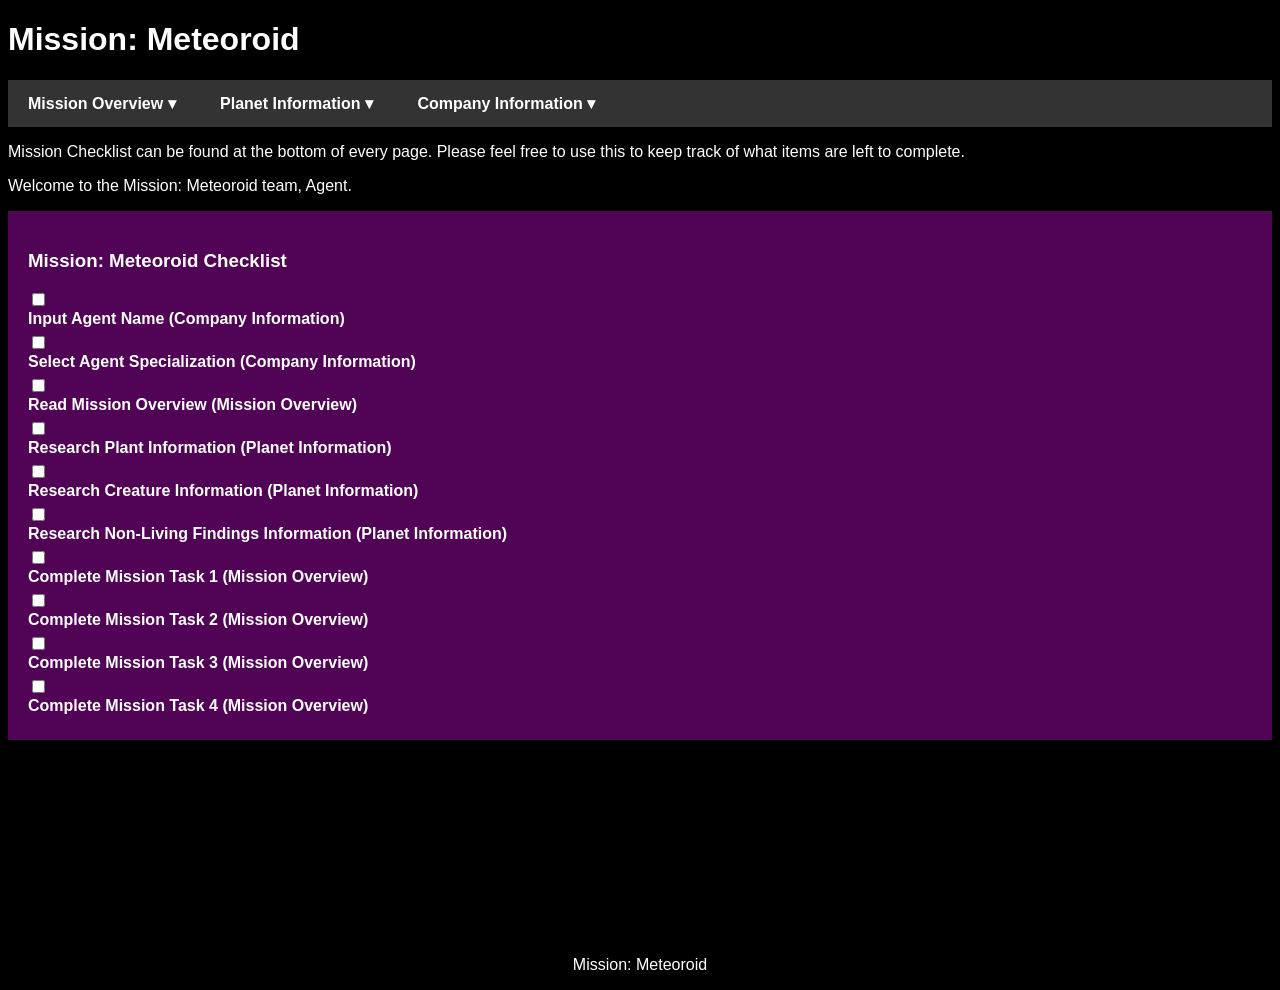
<file: index.html>
<!DOCTYPE html>
<html lang="en">
<head>
    <meta charset="UTF-8">
    <meta name="viewport" content="width=device-width, initial-scale=1.0">
    <title>Mission: Meteoroid</title>
    <link rel="stylesheet" href="style.css">
    <script src="script.js"></script>
</head>
<body>

    <header>
        <h1>Mission: Meteoroid</h1>

     <nav aria-label="Main Navigation">
    <ul class="main-nav">
      
      <!-- Main button container with dropdown menu -->
      <li class="dropdown">
        <a href="MO.html" class="nav-btn">Mission Overview ▾</a>
        <!-- Sub-navigation links container -->
        <ul class="sub-nav">
          <li><a href="MO.html#MG">Mission Goals</a></li>
          <li><a href="MO.html#MS">Mission Status</a></li>
        </ul>
      </li>
      <li class="dropdown">
        <a href="PI.html" class="nav-btn">Planet Information ▾</a>
        <!-- Sub-navigation links container -->
        <ul class="sub-nav">
          <li><a href="PI.html#V">Vegitation</a></li>
          <li><a href="PI.html#C">Creatures</a></li>
          <li><a href="PI.html#NLF">Non-living Findings</a></li>
        </ul>
      </li>
      <li class="dropdown">
        <a href="CI.html" class="nav-btn">Company Information ▾</a>
        <!-- Sub-navigation links container -->
        <ul class="sub-nav">
          <li><a href="CI.html#AA">Agent Account</a></li>
        </ul>
      </li>
    </ul>
    <p>Mission Checklist can be found at the bottom of every page. Please feel free to use this to keep track of what items are left to complete.</p>
    </header>

    <main>
        <p>Welcome to the Mission: Meteoroid team, Agent.</p>
    </main>

<aside>
    <h3>Mission: Meteoroid Checklist</h3>

<div class="check">
    <input type="checkbox" id="task1">
    <label for="task3">Input Agent Name (Company Information)</label>
</div>

<div class="check">
    <input type="checkbox" id="task2">
    <label for="task3">Select Agent Specialization (Company Information)</label>
</div>

<div class="check">
    <input type="checkbox" id="task3">
    <label for="task1">Read Mission Overview (Mission Overview)</label>
</div>

<div class="check">
    <input type="checkbox" id="task4">
    <label for="task2">Research Plant Information (Planet Information)</label>
</div>

<div class="check">
<input type="checkbox" id="task5">
    <label for="task2">Research Creature Information (Planet Information)</label>
</div>

<div class="check">
<input type="checkbox" id="task6">
    <label for="task2">Research Non-Living Findings Information (Planet Information)</label>
</div>

<div class="check">
    <input type="checkbox" id="task7">
    <label for="task3">Complete Mission Task 1 (Mission Overview)</label>
</div>

<div class="check">
    <input type="checkbox" id="task8">
    <label for="task3">Complete Mission Task 2 (Mission Overview)</label>
</div>


<div class="check">
    <input type="checkbox" id="task9">
    <label for="task3">Complete Mission Task 3 (Mission Overview)</label>
</div>

<div class="check">
    <input type="checkbox" id="task10">
    <label for="task3">Complete Mission Task 4 (Mission Overview)</label>
</div>

</aside>

    <footer>
        <p>Mission: Meteoroid</p>
    </footer>

</body>
</html>
</file>
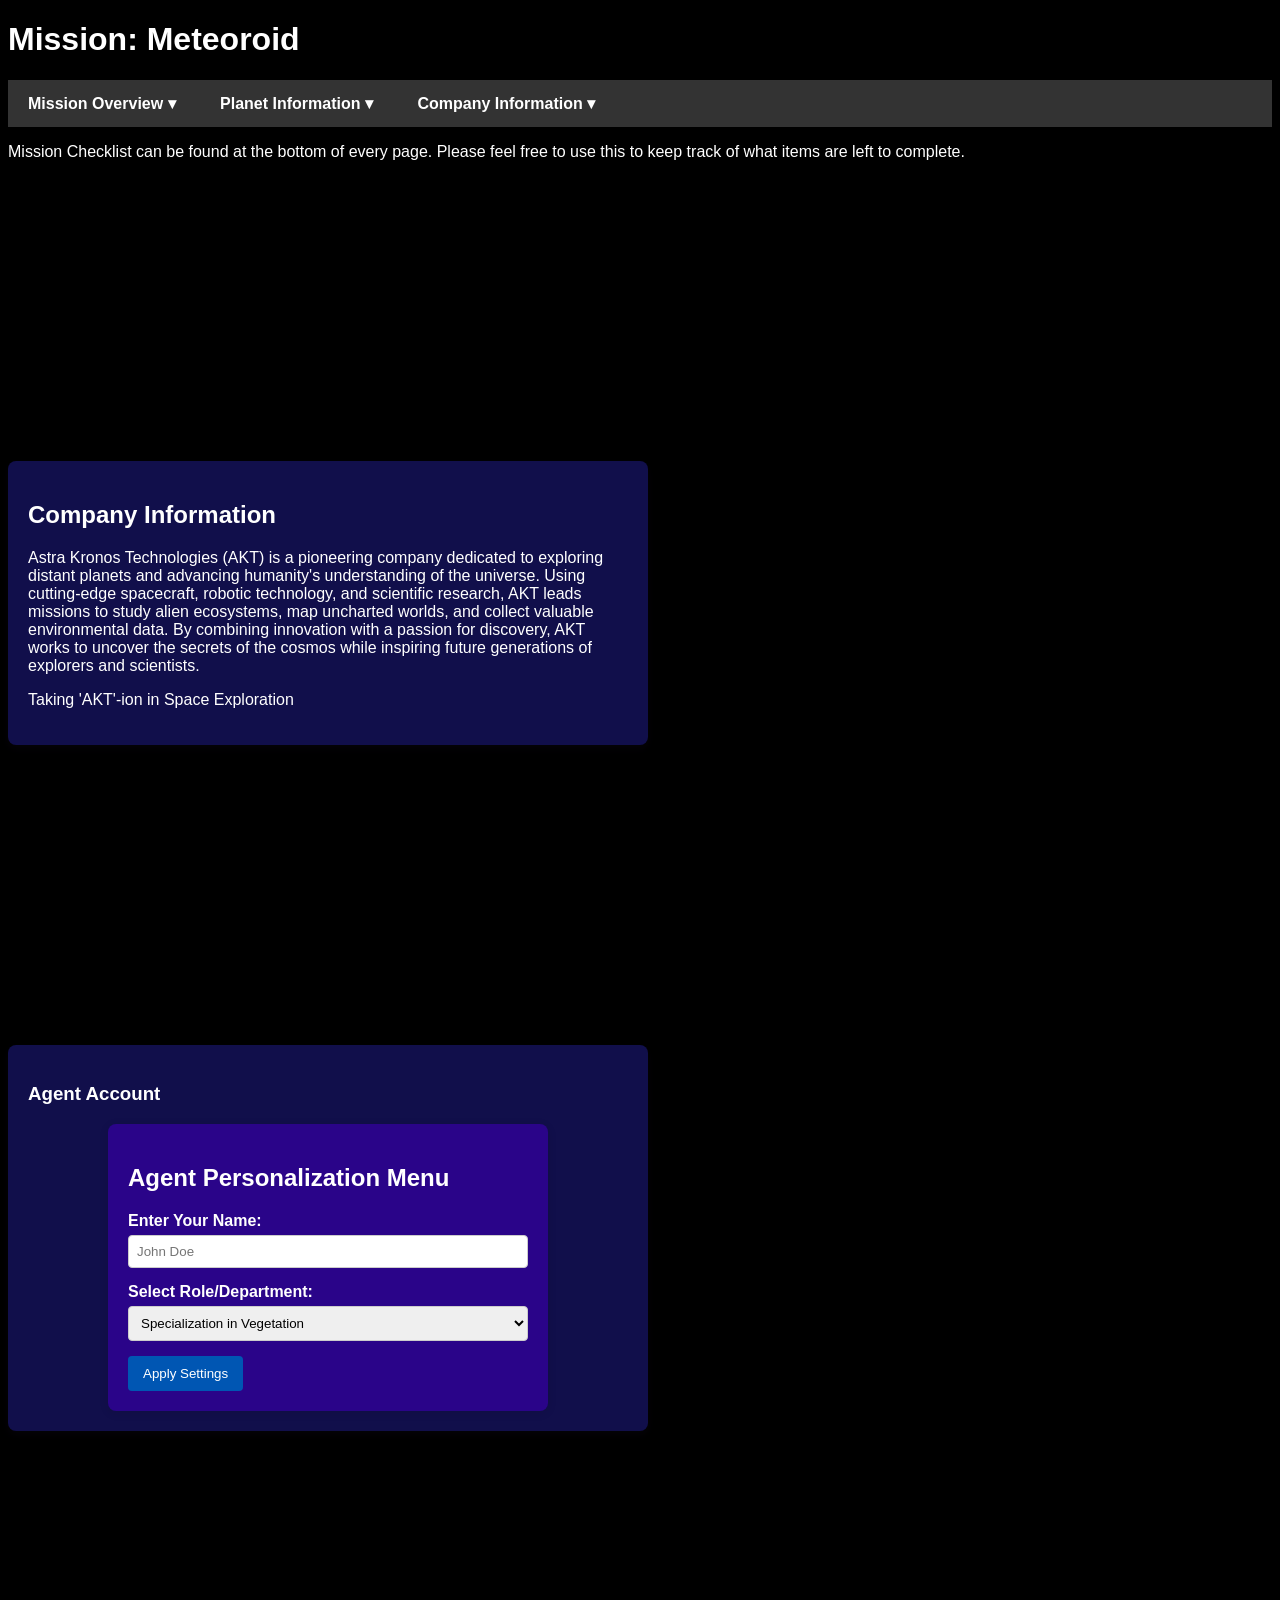
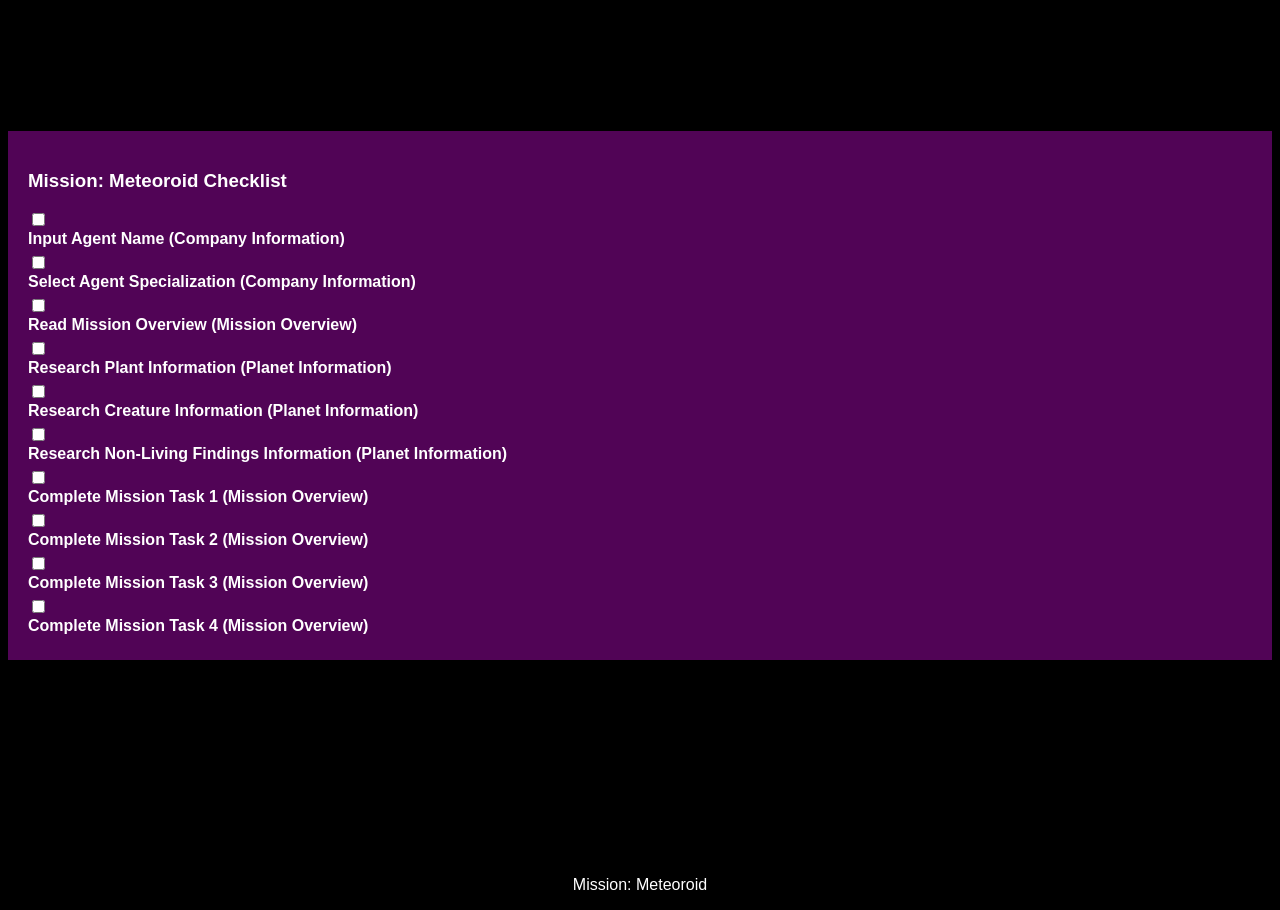
<file: CI.html>
<!DOCTYPE html>
<html lang="en">
<head>
    <meta charset="UTF-8">
    <meta name="viewport" content="width=device-width, initial-scale=1.0">
    <title>Mission: Meteoroid</title>
    <link rel="stylesheet" href="style.css">
    <script src="script.js"></script>
</head>
<body>

    <header>
        <h1>Mission: Meteoroid</h1>
        <nav aria-label="Main Navigation">
    <ul class="main-nav">
      
      <!-- Main button container with dropdown menu -->
      <li class="dropdown">
        <a href="MO.html" class="nav-btn">Mission Overview ▾</a>
        <!-- Sub-navigation links container -->
        <ul class="sub-nav">
          <li><a href="MO.html#MG">Mission Goals</a></li>
          <li><a href="MO.html#MS">Mission Status</a></li>
        </ul>
      </li>
      <li class="dropdown">
        <a href="PI.html" class="nav-btn">Planet Information ▾</a>
        <!-- Sub-navigation links container -->
        <ul class="sub-nav">
          <li><a href="PI.html#V">Vegitation</a></li>
          <li><a href="PI.html#C">Creatures</a></li>
          <li><a href="PI.html#NLF">Non-living Findings</a></li>
        </ul>
      </li>
      <li class="dropdown">
        <a href="CI.html" class="nav-btn">Company Information ▾</a>
        <!-- Sub-navigation links container -->
        <ul class="sub-nav">
          <li><a href="CI.html#AA">Agent Account</a></li>
        </ul>
      </li>
    </ul>
        <p>Mission Checklist can be found at the bottom of every page. Please feel free to use this to keep track of what items are left to complete.</p>
    </header>
     <section class="card">
    <h2>Company Information</h2>
        <p>Astra Kronos Technologies (AKT) is a pioneering company dedicated to exploring distant planets and advancing humanity's understanding of the universe. Using cutting-edge spacecraft, robotic technology, and scientific research, AKT leads missions to study alien ecosystems, map uncharted worlds, and collect valuable environmental data. 
            By combining innovation with a passion for discovery, AKT works to uncover the secrets of the cosmos while inspiring future generations of explorers and scientists.</p>
            <p>Taking 'AKT'-ion in Space Exploration</p>
    </section>

    <section class="card">
<h3 id="AA">Agent Account</h3>
    


<div class="menu-container">
    <h2>Agent Personalization Menu</h2>
    
    <div class="input-group">
        <label for="agentName">Enter Your Name:</label>
        <input type="text" id="agentName" placeholder="John Doe">
    </div>

    <div class="input-group">
        <label for="agentRole">Select Role/Department:</label>
        <select id="agentRole">
            <option value="Vegetation Investigation">Specialization in Vegetation</option>
            <option value="Creatures Investigation">Specialization in Creatures</option>
            <option value="Non-Living Factor Investigation">Specialization in Non-living Factors</option>
        </select>
    </div>

    <button onclick="applyPersonalization()">Apply Settings</button>

    <div class="personalized-header" id="displayArea" style="display: none;">
        <h3>Welcome, <span id="outName"></span>!</h3>
        <p>We appreciate your work in: <span id="outRole"></span></p>
    </div>
</div>

</section>

<aside>
    <h3>Mission: Meteoroid Checklist</h3>

<div class="check">
    <input type="checkbox" id="task1">
    <label for="task3">Input Agent Name (Company Information)</label>
</div>

<div class="check">
    <input type="checkbox" id="task2">
    <label for="task3">Select Agent Specialization (Company Information)</label>
</div>

<div class="check">
    <input type="checkbox" id="task3">
    <label for="task1">Read Mission Overview (Mission Overview)</label>
</div>

<div class="check">
    <input type="checkbox" id="task4">
    <label for="task2">Research Plant Information (Planet Information)</label>
</div>

<div class="check">
<input type="checkbox" id="task5">
    <label for="task2">Research Creature Information (Planet Information)</label>
</div>

<div class="check">
<input type="checkbox" id="task6">
    <label for="task2">Research Non-Living Findings Information (Planet Information)</label>
</div>

<div class="check">
    <input type="checkbox" id="task7">
    <label for="task3">Complete Mission Task 1 (Mission Overview)</label>
</div>

<div class="check">
    <input type="checkbox" id="task8">
    <label for="task3">Complete Mission Task 2 (Mission Overview)</label>
</div>


<div class="check">
    <input type="checkbox" id="task9">
    <label for="task3">Complete Mission Task 3 (Mission Overview)</label>
</div>

<div class="check">
    <input type="checkbox" id="task10">
    <label for="task3">Complete Mission Task 4 (Mission Overview)</label>
</div>

</aside>

    <footer>
        <p>Mission: Meteoroid</p>
    </footer>

</body>
</html>
</file>
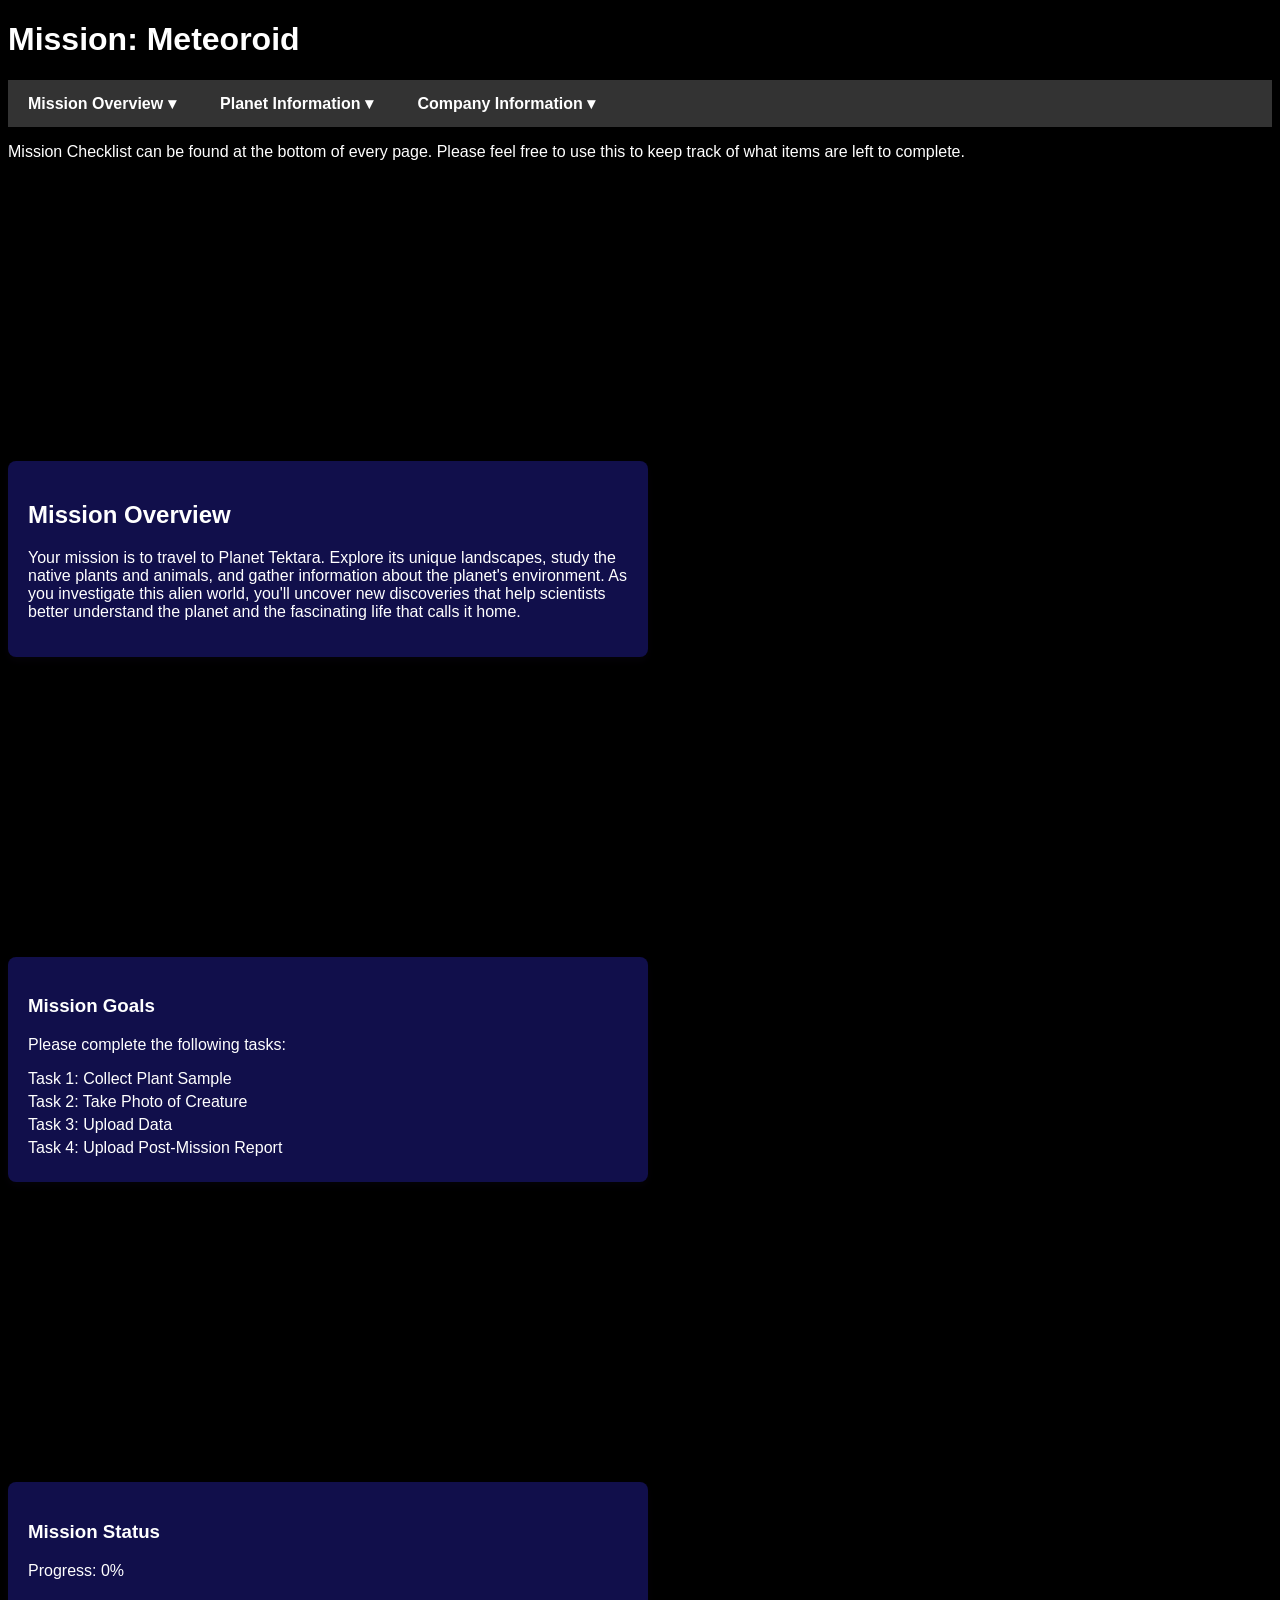
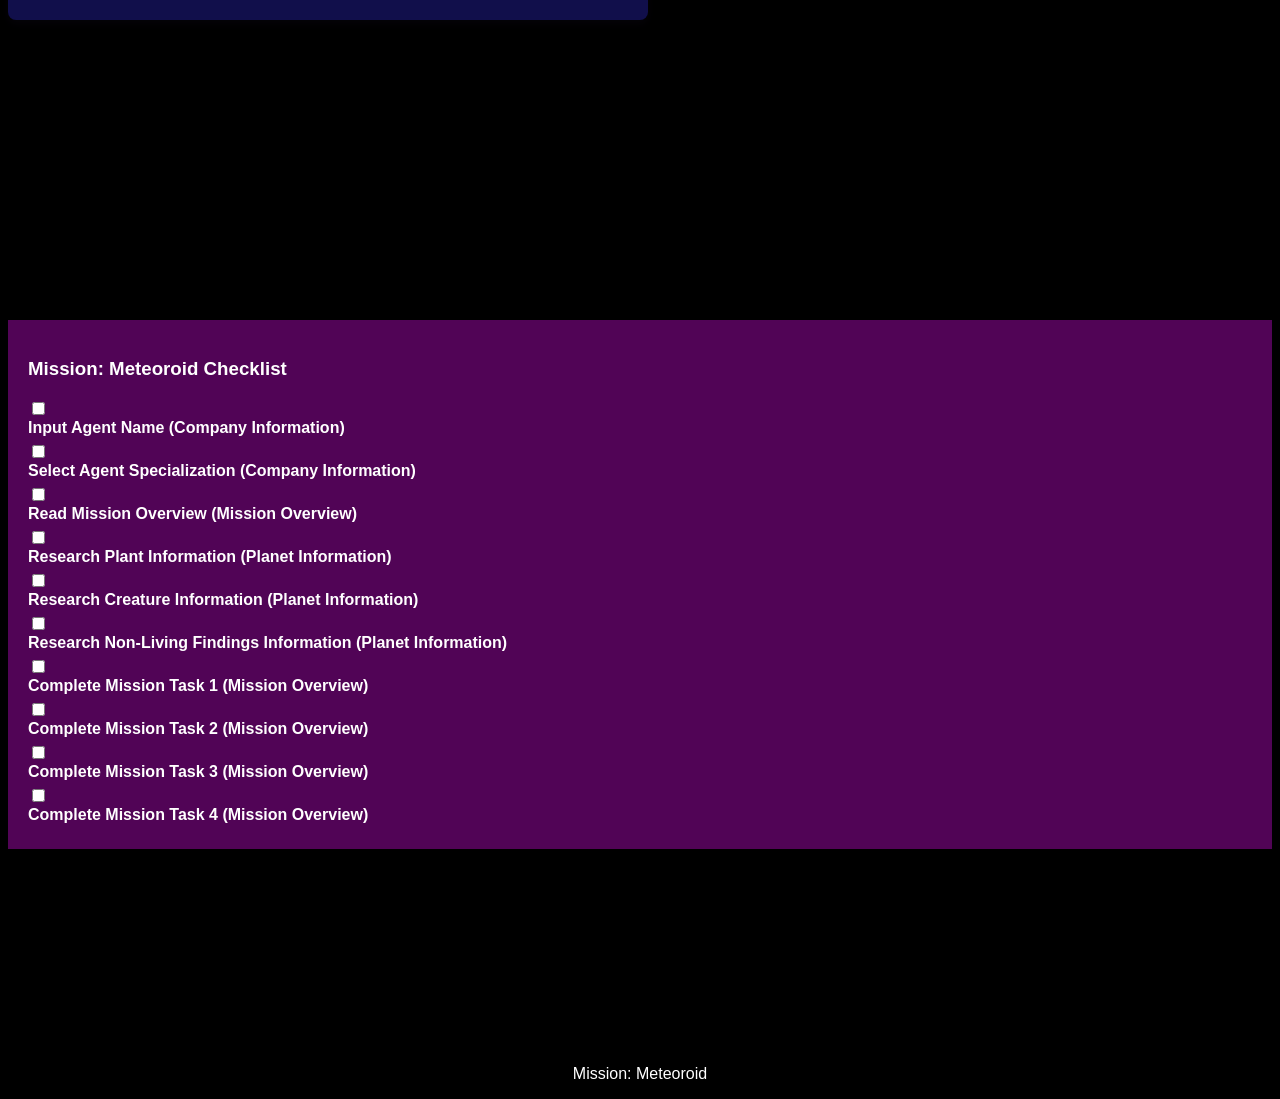
<file: MO.html>
<!DOCTYPE html>
<html lang="en">
<head>
    <meta charset="UTF-8">
    <meta name="viewport" content="width=device-width, initial-scale=1.0">
    <title>Mission: Meteoroid</title>
    <link rel="stylesheet" href="style.css">
    <script src="script.js"></script>
</head>
<body>

    <header>
        <h1>Mission: Meteoroid</h1>
<nav aria-label="Main Navigation">
    <ul class="main-nav">
      
      <!-- Main button container with dropdown menu -->
      <li class="dropdown">
        <a href="MO.html" class="nav-btn">Mission Overview ▾</a>
        <!-- Sub-navigation links container -->
        <ul class="sub-nav">
          <li><a href="MO.html#MG">Mission Goals</a></li>
          <li><a href="MO.html#MS">Mission Status</a></li>
        </ul>
      </li>
      <li class="dropdown">
        <a href="PI.html" class="nav-btn">Planet Information ▾</a>
        <!-- Sub-navigation links container -->
        <ul class="sub-nav">
          <li><a href="PI.html#V">Vegitation</a></li>
          <li><a href="PI.html#C">Creatures</a></li>
          <li><a href="PI.html#NLF">Non-living Findings</a></li>
        </ul>
      </li>
      <li class="dropdown">
        <a href="CI.html" class="nav-btn">Company Information ▾</a>
        <!-- Sub-navigation links container -->
        <ul class="sub-nav">
          <li><a href="CI.html#AA">Agent Account</a></li>
        </ul>
      </li>
    </ul>
        <p>Mission Checklist can be found at the bottom of every page. Please feel free to use this to keep track of what items are left to complete.</p>
  </header>
       <section class="card">
    <h2>Mission Overview</h2>
            <p>Your mission is to travel to Planet Tektara. 
            Explore its unique landscapes, study the native plants and animals, and gather information about the planet's environment. 
            As you investigate this alien world, you'll uncover new discoveries that help scientists better understand the planet and the fascinating life that calls it home.</p>
    
  
    </section>
<section class="card">
    <h3 id="MG">Mission Goals</h3>
        <p> Please complete the following tasks:</p>


    <div id="task-container">
    <div class="task-item" onclick="toggleTask(this)">Task 1: Collect Plant Sample</div>
    <div class="task-item" onclick="toggleTask(this)">Task 2: Take Photo of Creature</div>
    <div class="task-item" onclick="toggleTask(this)">Task 3: Upload Data</div>
    <div class="task-item" onclick="toggleTask(this)">Task 4: Upload Post-Mission Report</div>
  </div>

</section>
   <section class="card"> 
    <h3 id="MS">Mission Status</h3>
<div id="progress-text">Progress: 0%</div>
  <div class="progress-container">
    <div id="progress-bar" class="progress-bar"></div>
  </div>
    
    
</div>
    
</section>




<aside>
    <h3>Mission: Meteoroid Checklist</h3>

<div class="check">
    <input type="checkbox" id="task1">
    <label for="task3">Input Agent Name (Company Information)</label>
</div>

<div class="check">
    <input type="checkbox" id="task2">
    <label for="task3">Select Agent Specialization (Company Information)</label>
</div>

<div class="check">
    <input type="checkbox" id="task3">
    <label for="task1">Read Mission Overview (Mission Overview)</label>
</div>

<div class="check">
    <input type="checkbox" id="task4">
    <label for="task2">Research Plant Information (Planet Information)</label>
</div>

<div class="check">
<input type="checkbox" id="task5">
    <label for="task2">Research Creature Information (Planet Information)</label>
</div>

<div class="check">
<input type="checkbox" id="task6">
    <label for="task2">Research Non-Living Findings Information (Planet Information)</label>
</div>

<div class="check">
    <input type="checkbox" id="task7">
    <label for="task3">Complete Mission Task 1 (Mission Overview)</label>
</div>

<div class="check">
    <input type="checkbox" id="task8">
    <label for="task3">Complete Mission Task 2 (Mission Overview)</label>
</div>


<div class="check">
    <input type="checkbox" id="task9">
    <label for="task3">Complete Mission Task 3 (Mission Overview)</label>
</div>

<div class="check">
    <input type="checkbox" id="task10">
    <label for="task3">Complete Mission Task 4 (Mission Overview)</label>
</div>

</aside>



    <footer>
        <p>Mission: Meteoroid</p>
    </footer>

</body>
</html>
</file>
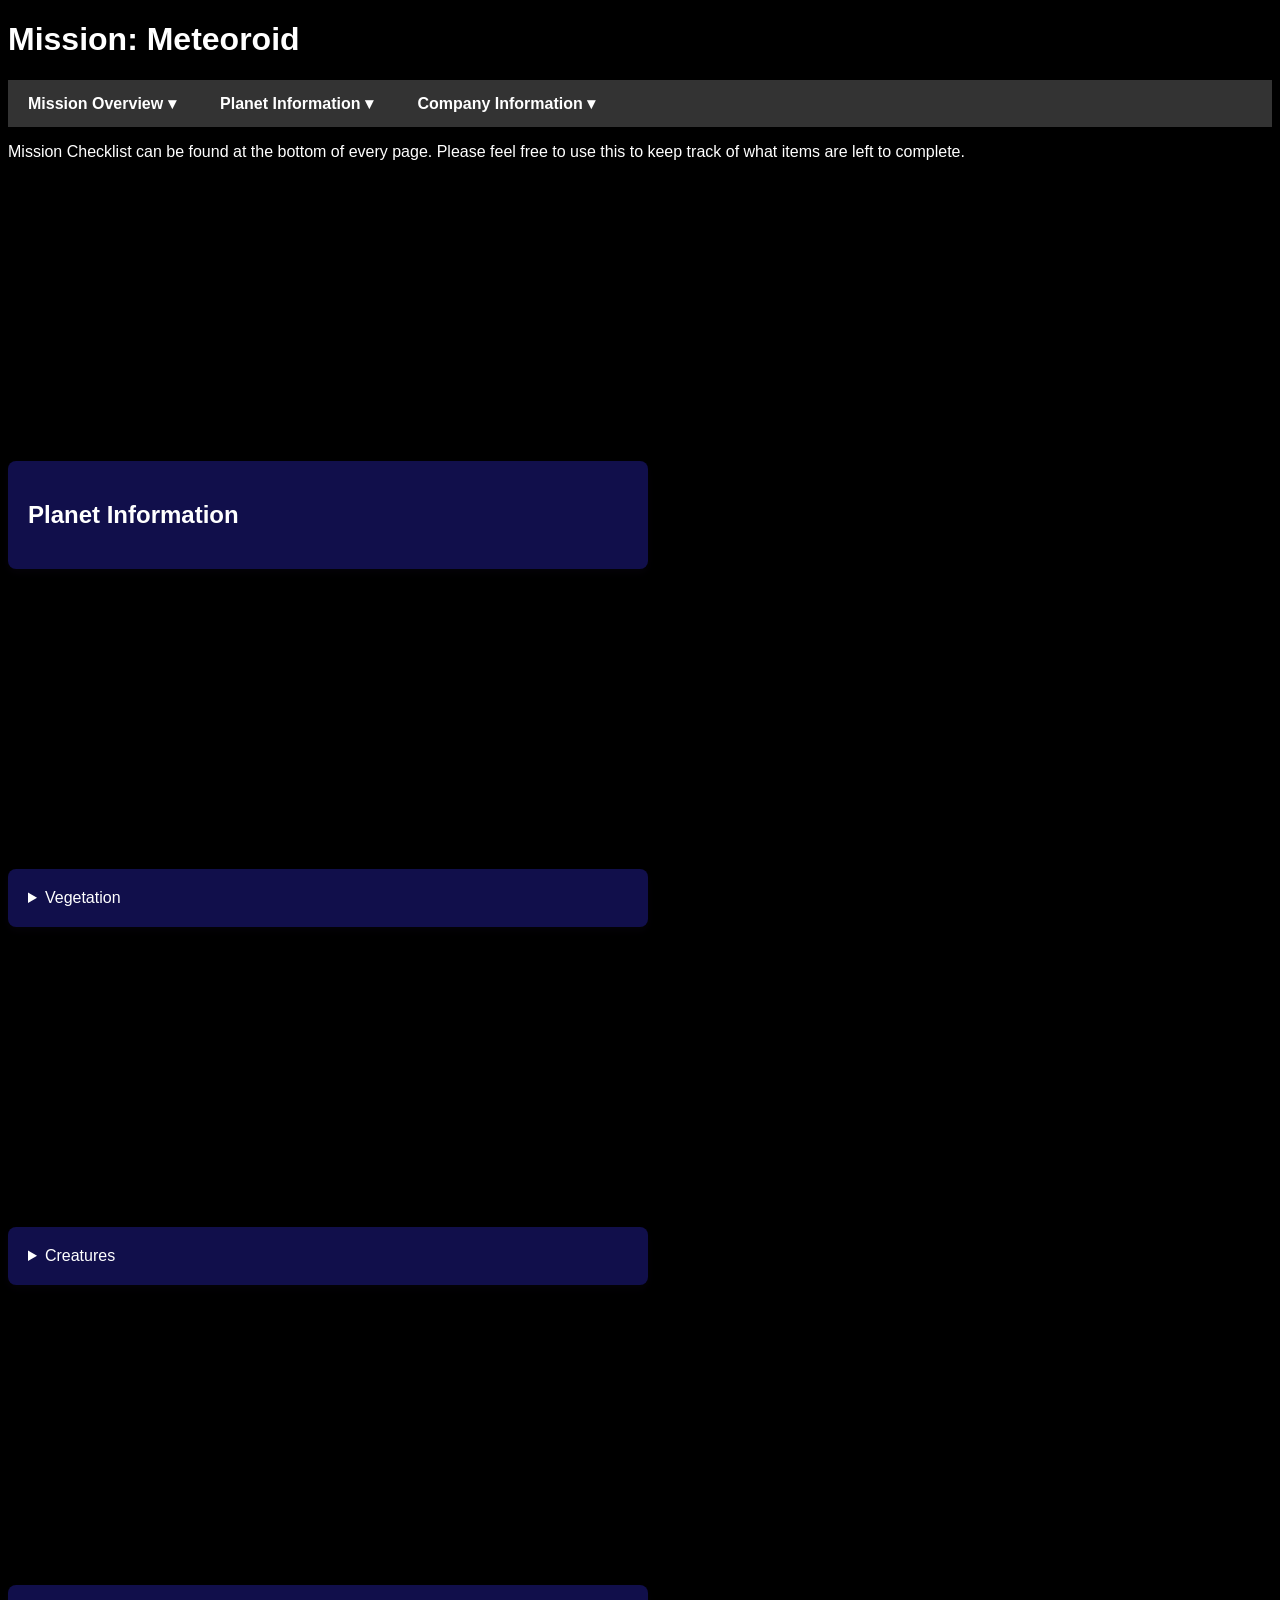
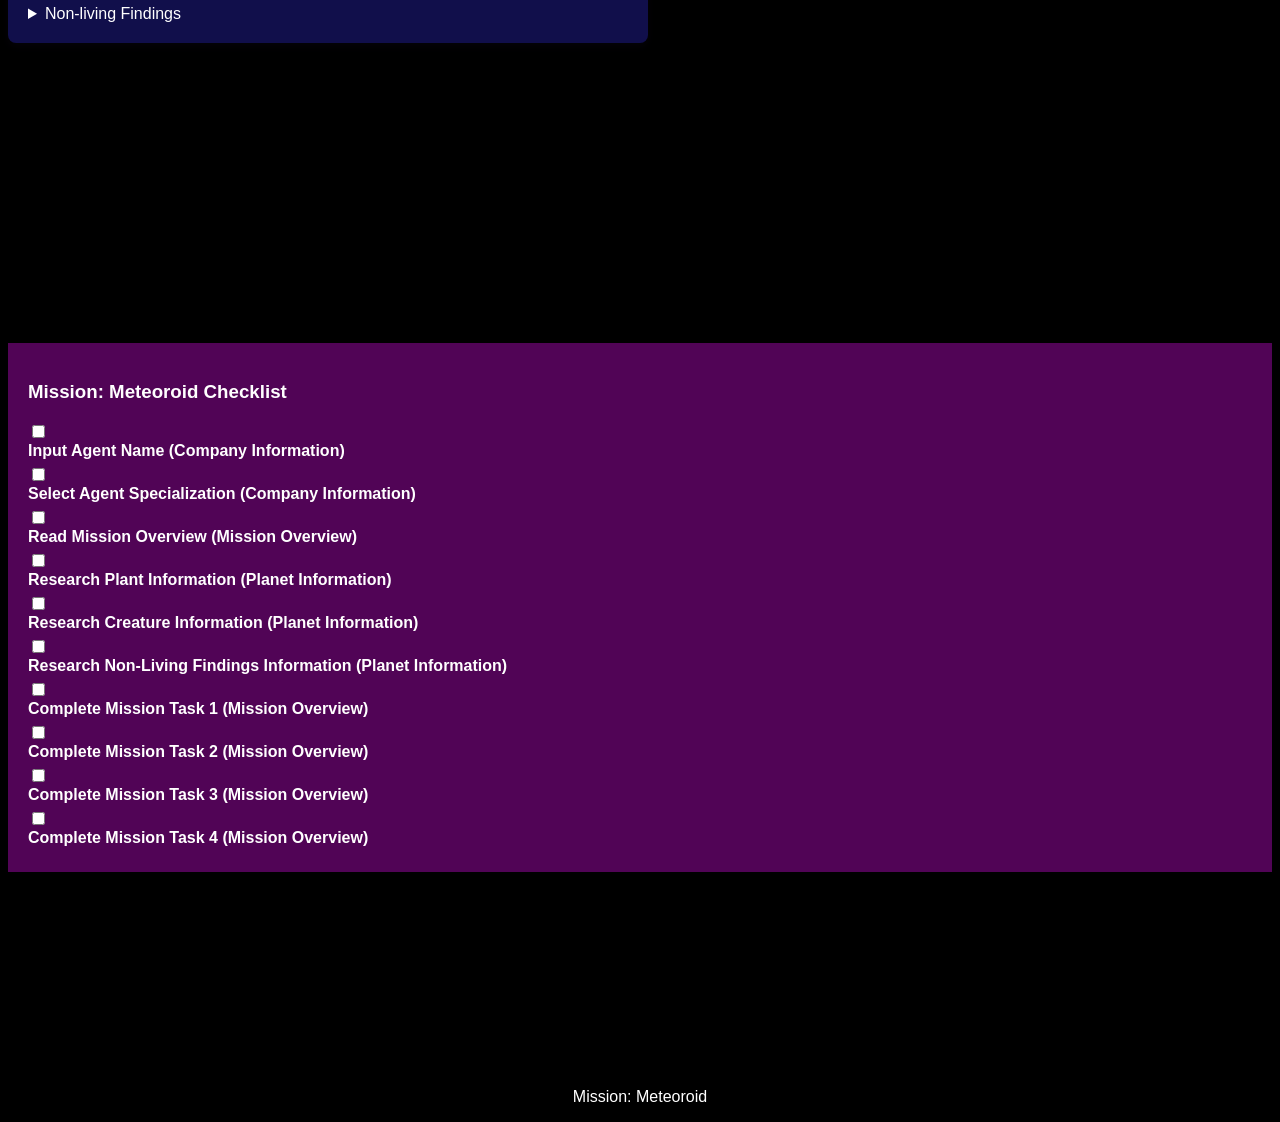
<file: PI.html>
<!DOCTYPE html>
<html lang="en">
<head>
    <meta charset="UTF-8">
    <meta name="viewport" content="width=device-width, initial-scale=1.0">
    <title>Mission: Meteoroid</title>
    <link rel="stylesheet" href="style.css">
    <script src="script.js"></script>
</head>
<body>

    <header>
        <h1>Mission: Meteoroid</h1>
<nav aria-label="Main Navigation">
    <ul class="main-nav">
      
      <!-- Main button container with dropdown menu -->
      <li class="dropdown">
        <a href="MO.html" class="nav-btn">Mission Overview ▾</a>
        <!-- Sub-navigation links container -->
        <ul class="sub-nav">
          <li><a href="MO.html#MG">Mission Goals</a></li>
          <li><a href="MO.html#MS">Mission Status</a></li>
        </ul>
      </li>
      <li class="dropdown">
        <a href="PI.html" class="nav-btn">Planet Information ▾</a>
        <!-- Sub-navigation links container -->
        <ul class="sub-nav">
          <li><a href="PI.html#V">Vegitation</a></li>
          <li><a href="PI.html#C">Creatures</a></li>
          <li><a href="PI.html#NLF">Non-living Findings</a></li>
        </ul>
      </li>
      <li class="dropdown">
        <a href="CI.html" class="nav-btn">Company Information ▾</a>
        <!-- Sub-navigation links container -->
        <ul class="sub-nav">
          <li><a href="CI.html#AA">Agent Account</a></li>
        </ul>
      </li>
    </ul>

           <p>Mission Checklist can be found at the bottom of every page. Please feel free to use this to keep track of what items are left to complete.</p>
</header>
 <section class="card"><h2>Planet Information</h2></section>

<section class="card">
<details>

  <summary id="V">Vegetation</summary>
  <p>The planet's vegetation has adapted to its unique environment, creating landscapes unlike anything found on Earth. Towering trees with glowing leaves absorb energy from the planet's twin suns, while thick carpets of soft, strangely-colored moss covers the ground. 
        Giant fern-like plants slowly shift their leaves throughout the day to capture the most light, and brightly colored flowering vines release spores that drift through the air. 
        Together, these unusual plants provide food and shelter for the planet's native wildlife, forming a thriving and diverse ecosystem.</p>
        <img src="tree Small.jpeg" alt="Glowing Trees">
        <img src="fern.jpg" alt="Neon fern">
</details>

</section>

<section class="card">
    <details>
  <summary id="C">Creatures</summary>
  <p>The planet is home to a variety of fascinating creatures, each uniquely adapted to its environment. 
        Some have developed bioluminescent features that allow them to communicate and navigate in the dark, while others have evolved specialized limbs for climbing the towering trees or burrowing into the soft moss. 
        Many of these creatures have symbiotic relationships with the planet's vegetation, relying on it for food and shelter, while also helping to pollinate and spread seeds. 
        Observing these alien animals provides valuable insights into the complex web of life on this distant world.</p>
        <img src="creature1.jpeg" alt="Neon Creature">
        <img src="creature2.jpeg" alt="Bright birds">
</details>
</section>

<section class="card">
<details>
  <summary id="NLF">Non-living Findings</summary>
  <p>The planet's surface is dotted with unusual geological formations, including crystalline structures that emit a soft, ethereal glow and vast cavern systems filled with unique mineral deposits. 
        These non-living features provide important clues about the planet's history and the forces that have shaped its landscape over time.</p>
        <img src="nlf1.jpeg" alt="Crystal Cave">
        <img src="nlf2.jpeg" alt="Crystal Spires">
</details>
</section>

<aside>
    <h3>Mission: Meteoroid Checklist</h3>

<div class="check">
    <input type="checkbox" id="task1">
    <label for="task3">Input Agent Name (Company Information)</label>
</div>

<div class="check">
    <input type="checkbox" id="task2">
    <label for="task3">Select Agent Specialization (Company Information)</label>
</div>

<div class="check">
    <input type="checkbox" id="task3">
    <label for="task1">Read Mission Overview (Mission Overview)</label>
</div>

<div class="check">
    <input type="checkbox" id="task4">
    <label for="task2">Research Plant Information (Planet Information)</label>
</div>

<div class="check">
<input type="checkbox" id="task5">
    <label for="task2">Research Creature Information (Planet Information)</label>
</div>

<div class="check">
<input type="checkbox" id="task6">
    <label for="task2">Research Non-Living Findings Information (Planet Information)</label>
</div>

<div class="check">
    <input type="checkbox" id="task7">
    <label for="task3">Complete Mission Task 1 (Mission Overview)</label>
</div>

<div class="check">
    <input type="checkbox" id="task8">
    <label for="task3">Complete Mission Task 2 (Mission Overview)</label>
</div>


<div class="check">
    <input type="checkbox" id="task9">
    <label for="task3">Complete Mission Task 3 (Mission Overview)</label>
</div>

<div class="check">
    <input type="checkbox" id="task10">
    <label for="task3">Complete Mission Task 4 (Mission Overview)</label>
</div>

</aside>




    <footer>
        <p>Mission: Meteoroid</p>
    </footer>

</body>
</html>
</file>
<file: style.css>
html {background-color: black;
        font-family: Arial, sans-serif;
        margin: 0;
        padding: 0;
        color: white;
    
    }
        /* Container for the dropdown menu */

.dropdown {
            position: relative;
            display: inline-block;
        }

        /* Styling for the main triggering navigation button */
        .dropbtn {
            background-color: #007BFF;
            color: white;
            padding: 12px 20px;
            font-size: 16px;
            border: none;
            cursor: pointer;
            border-radius: 4px;
        }

        /* Darken the button when hovered */
        .dropbtn:hover {
            background-color: #0056b3;
        }

        /* Container for the hidden options/links */
        .dropdown-content {
            display: none;
            position: absolute;
            background-color: #ffffff;
            min-width: 160px;
            box-shadow: 0px 8px 16px rgba(0, 0, 0, 0.2);
            z-index: 1;
            border-radius: 4px;
            margin-top: 2px;
        }

        /* Individual links inside the dropdown list */
        .dropdown-content a {
            color: #333333;
            padding: 12px 16px;
            text-decoration: none;
            display: block;
            font-family: sans-serif;
            font-size: 14px;
        }

        /* background highlight when hovering over options */
        .dropdown-content a:hover {
            background-color: #f1f1f1;
        }

        /* Unhide the option container when hovering the parent dropdown div */
        .dropdown:hover .dropdown-content {
            display: block;
        }


            nav ul {
      list-style-type: none;
      padding: 0;
      margin: 0;
      background-color: #333;
    }

    /* Layout the main navigation button horizontally */
    .main-nav > li {
      display: inline-block;
      position: relative; /* Anchor for the dropdown menu */
    }

    /* Style the clickable main button link */
    .nav-btn {
      display: block;
      color: white;
      padding: 14px 20px;
      text-decoration: none;
      font-family: sans-serif;
      font-weight: bold;
    }

    /* Change button color when hovered */
    .nav-btn:hover {
      background-color: #111;
    }

    /* Hide the sub-navigation links by default */
    .sub-nav {
      display: none;
      position: absolute; /* Positions sub-menu beneath the button */
      background-color: #f9f9f9;
      min-width: 160px;
      box-shadow: 0px 8px 16px rgba(0,0,0,0.2);
    }

    /* Style individual sub-navigation links */
    .sub-nav a {
      color: black;
      padding: 12px 16px;
      text-decoration: none;
      display: block;
      font-family: sans-serif;
    }

    /* Change sub-link color on hover */
    .sub-nav a:hover {
      background-color: #f1f1f1;
    }

    /* Magic logic: Show sub-nav when hovering over the parent list item */
    .dropdown:hover .sub-nav {
      display: block;
    }



    .progress-container {
    max-width: 400px;
    margin: 20px auto;
    font-family: Arial, sans-serif;
}

#progressBar {
    width: 100%;
    height: 20px;
    margin-bottom: 20px;
}

.checkpoint-list {
    list-style: none;
    padding: 0;
}

.checkpoint-list li {
    padding: 10px;
    margin-bottom: 5px;
    background-color: #403d4b;
    cursor: pointer;
    border-radius: 4px;
    border: 1px solid #ccc;
    transition: background-color 0.3s;
}

.checkpoint-list li:hover {
    background-color: #1a07ec;
}






.menu-container { background: #2a0489; max-width: 400px; padding: 20px; border-radius: 8px; box-shadow: 0 2px 10px rgba(0,0,0,0.1); margin: auto; }
        .input-group { margin-bottom: 15px; }
        label { display: block; margin-bottom: 5px; font-weight: bold; }
        input[type="text"], select { width: 100%; padding: 8px; box-sizing: border-box; border: 1px solid #ccc; border-radius: 4px; }
        button { background: #0056b3; color: white; border: none; padding: 10px 15px; border-radius: 4px; cursor: pointer; }
        button:hover { background: #272843; }
        .personalized-header { margin-top: 20px; padding: 15px; background: #0949a3; border-left: 4px solid #0056b3; border-radius: 4px; }





.card {
      background-color: #110f4b;
      border-radius: 8px;
      max-width: 600px;
      box-shadow: 0 4px 8px rgba(26, 13, 40, 0.2);
      padding: 20px;
    }



aside {
    background: #510456;
    color: white;
    padding: 20px;
    overflow-y: auto;

}








   .completed {
      text-decoration: line-through;
      color: gray;
    }
    .task-item {
      cursor: pointer;
      margin: 5px 0;
    }




     html {
      scroll-behavior: smooth; /* Smooth scrolling */
    }



section {
     margin-top:300px
    
    }
section {margin-bottom: 300px; /* Space below each section */}

footer {
  padding-top: 200px;
  text-align: center;
}
</file>
